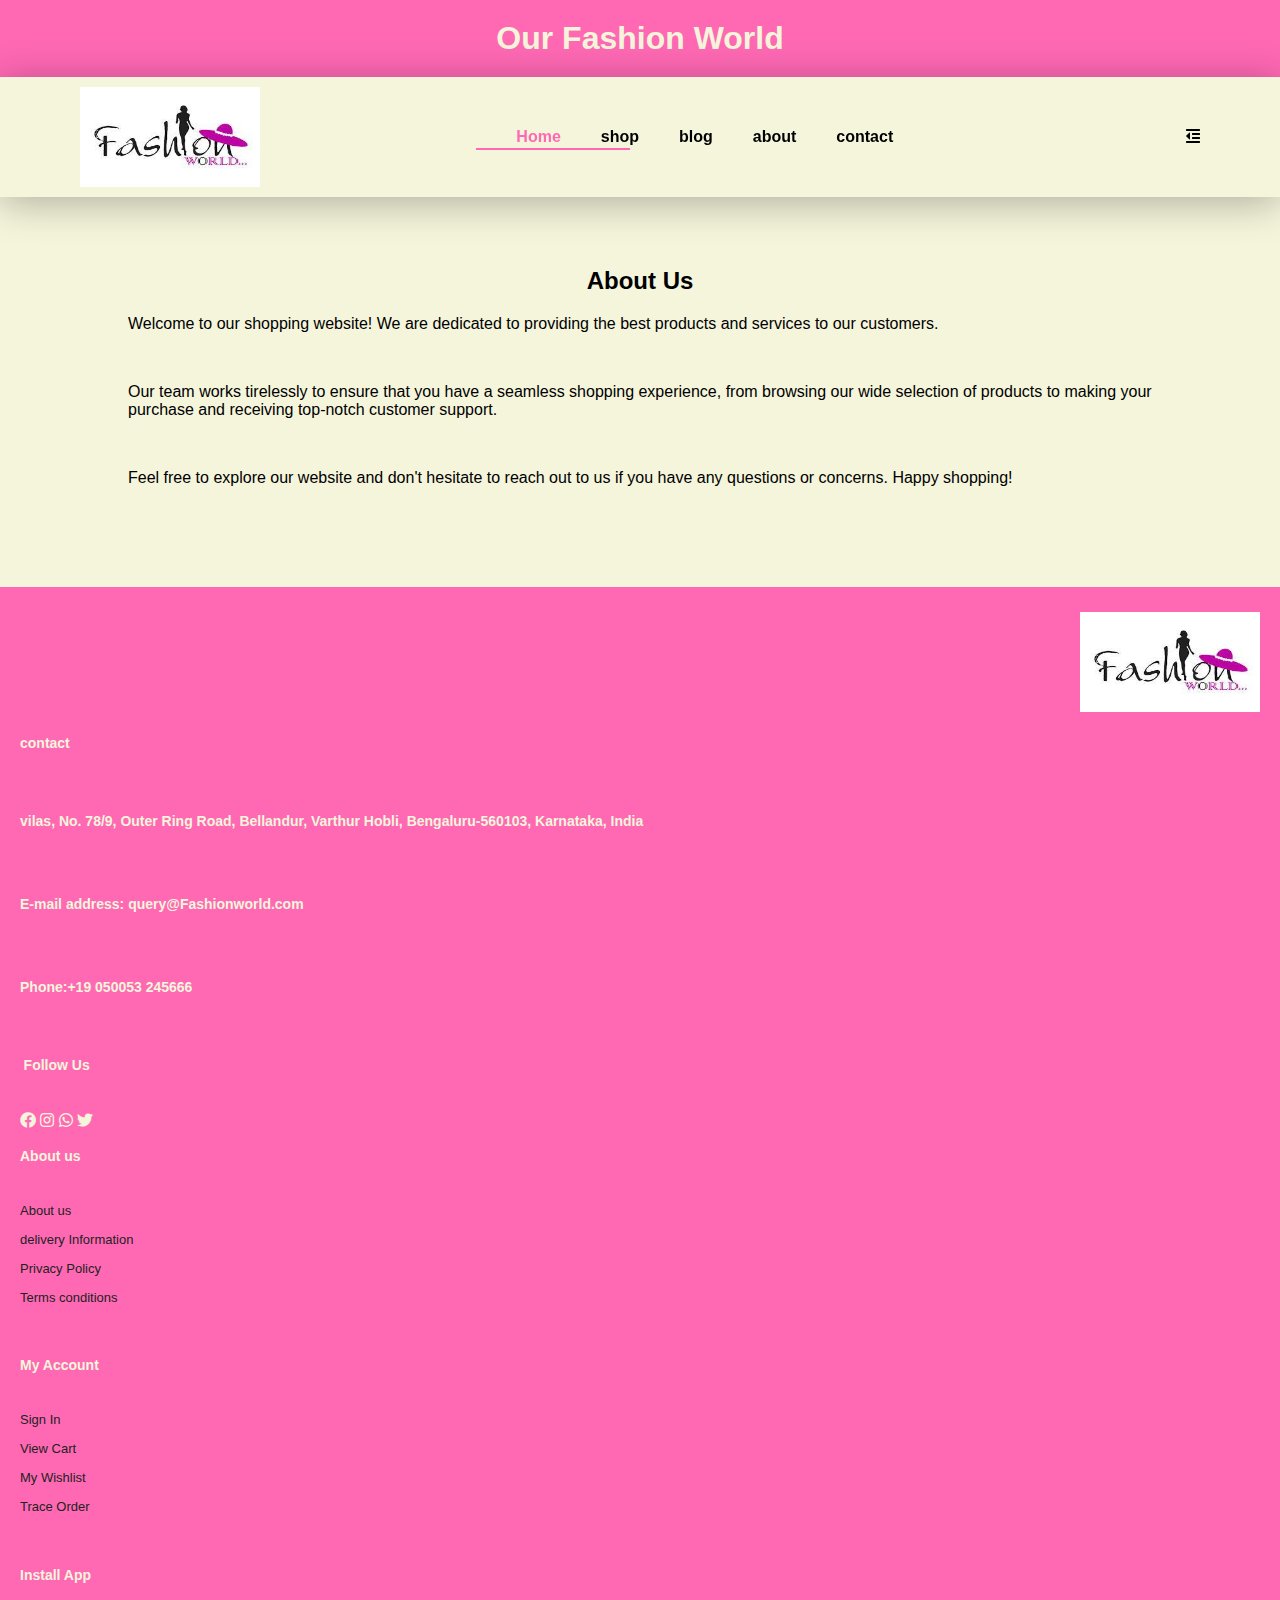
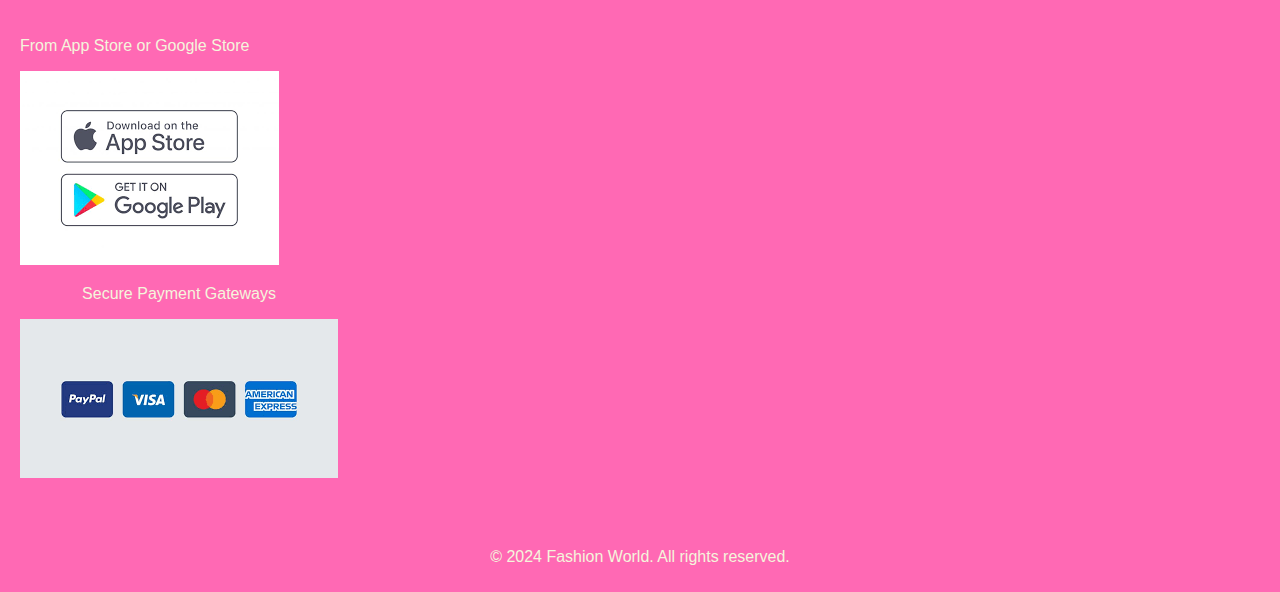
<file: about.html>
<!DOCTYPE html>
<html lang="en">

<head>
    <meta charset="UTF-8">
    <meta name="viewport" content="width=device-width, initial-scale=1.0">
    <title>Fashion World</title>
    <link rel="stylesheet" href="about.css">
    <link rel="stylesheet" href="https://pro.fontawesome.com/releases/v5.10.0/css/all.css">
</head>

<body>
    <header>
        <h1>Our Fashion World</h1>

    </header>
    <section id="header">
        <a href="#"><img src="images/logo.jpg" class="logo" alt=""></a>
        <div>
            <ul id="navbar">
                <li><a class="active" href="index.html">Home</a></li>
                <li><a href="shop.html">shop</a></li>
                <li><a href="blog.html">blog</a></li>
                <li><a href="about.html">about</a></li>
                <li><a href="contact.html">contact</a></li>
                <li><a href="cart.html"><i class="far fa-shopping-bag"></i></a></li>

            </ul>
        </div>
        <div id="mobile">
            <a href="cart.html"><i class="fab fa-shopping-bag"></i></a>
            <i id="bar" class="fas fa-outdent"></i>
        </div>
    </section>
    <section id="about">
        <div class="container">
            <h2>About Us</h2>
            <p>Welcome to our shopping website! We are dedicated to providing the best products and services to our
                customers.</p>
            <p>Our team works tirelessly to ensure that you have a seamless shopping experience, from browsing our wide
                selection of products to making your purchase and receiving top-notch customer support.</p>
            <p>Feel free to explore our website and don't hesitate to reach out to us if you have any questions or
                concerns. Happy shopping!</p>
        </div>
    </section>
    <footer>
        <footer class="section-p1">
            <div class="col">
                <img class="logo" src="images/logo.jpg" alt="">
                <h4>contact</h4>
                <h5><strong>vilas, No. 78/9, Outer Ring Road, Bellandur, Varthur Hobli, Bengaluru-560103, Karnataka,
                        India</strong></h5>
                <h5><strong>E-mail address: query@Fashionworld.com</strong></h5>
                <h5><strong>Phone:+19 050053 245666</strong></h5>
                <div class="follow">
                    <h4>Follow Us</h4>
                    <div class="icon">
                        <i class="fab fa-facebook"></i>
                        <i class="fab fa-instagram"></i>
                        <i class="fab fa-whatsapp"></i>
                        <i class="fab fa-twitter"></i>
                    </div>
                </div>

                <div class="col">
                    <h4>About us</h4>
                    <a href="#">About us</a>
                    <a href="#">delivery Information</a>
                    <a href="#">Privacy Policy</a>
                    <a href="#">Terms conditions</a>
                </div>

                <div class="col">
                    <h4>My Account</h4>
                    <a href="#">Sign In</a>
                    <a href="#">View Cart</a>
                    <a href="#">My Wishlist</a>
                    <a href="#">Trace Order</a>
                </div>

                <div class="col">
                    <h4>Install App</h4>
                    <p> From App Store or Google Store</p>
                    <div class="row">
                        <img src="images/pay.png" alt="">

                    </div>
                    <div>
                        <p> Secure Payment Gateways</p>
                        <img src="images/pay1.png" alt="">
                    </div>
                </div>
        </footer>
        <p>&copy; 2024 Fashion World. All rights reserved.</p>
    </footer>
</body>

</html>
</file>
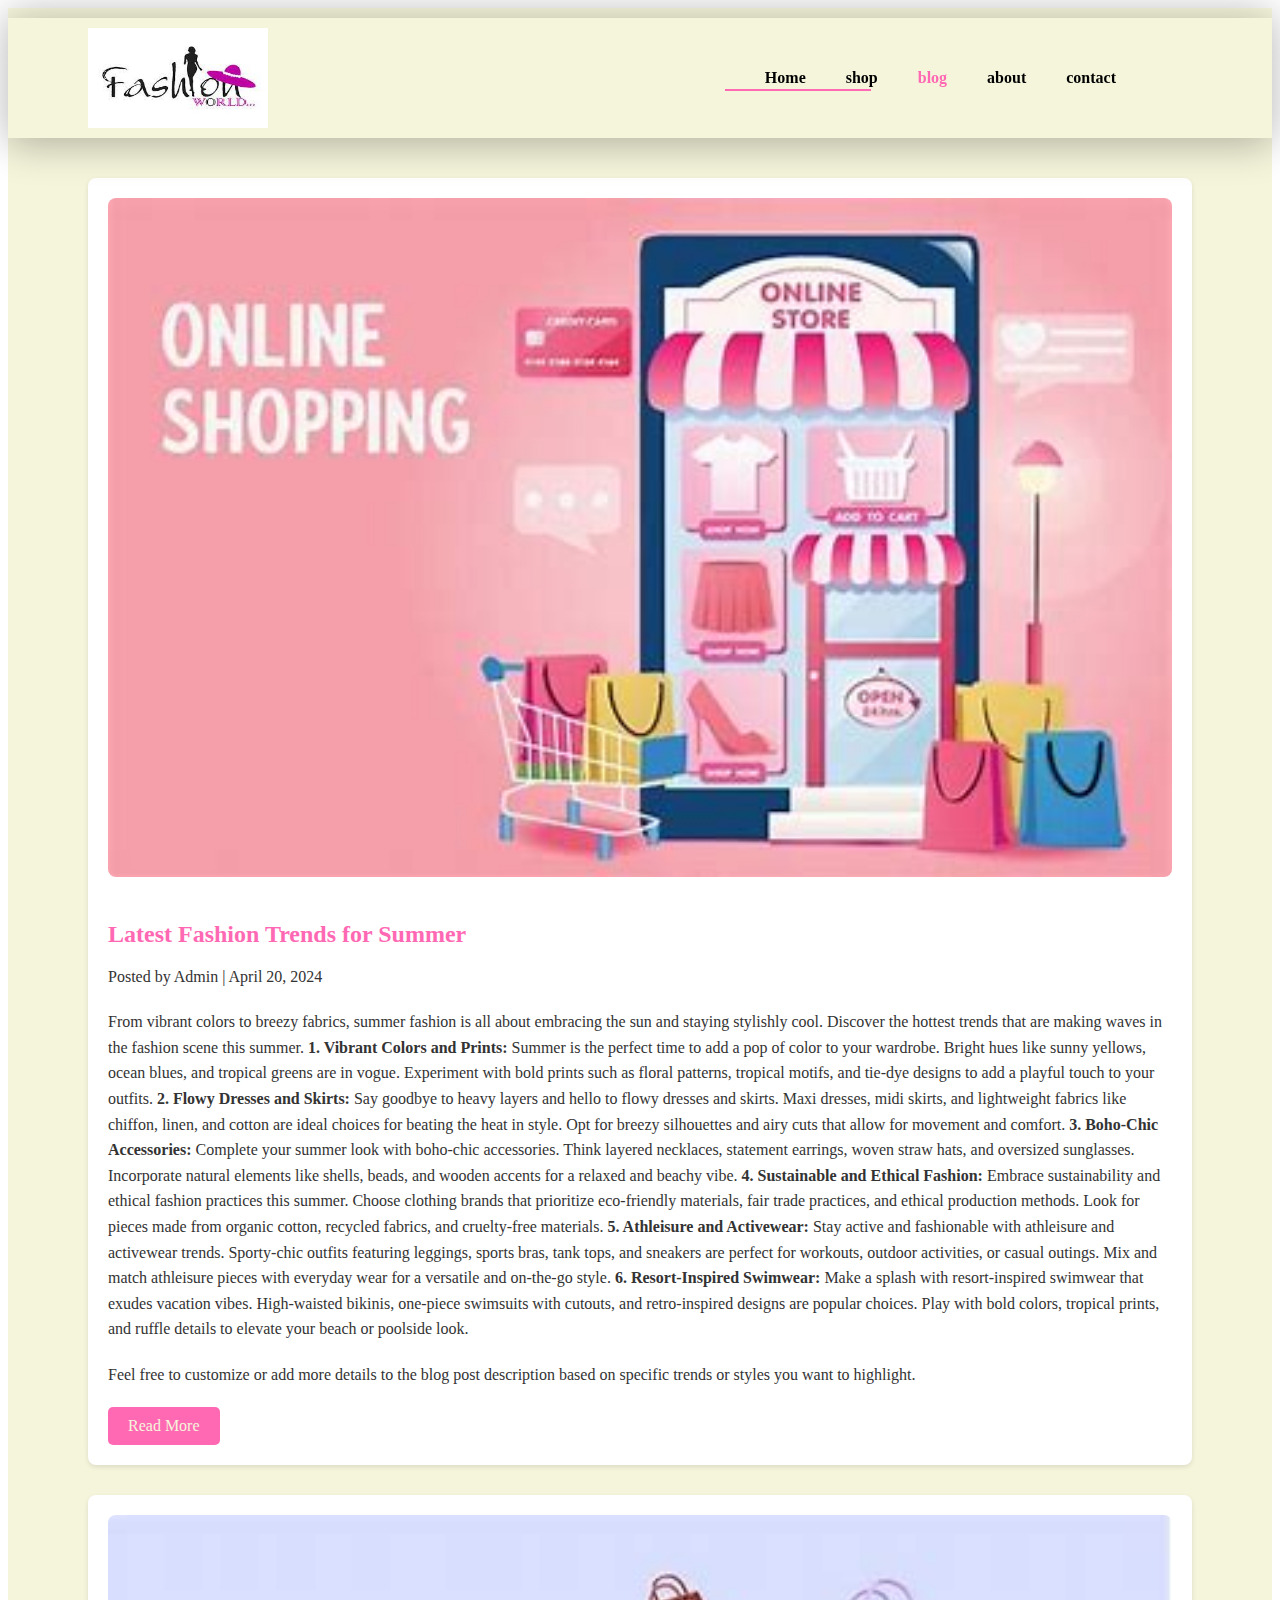
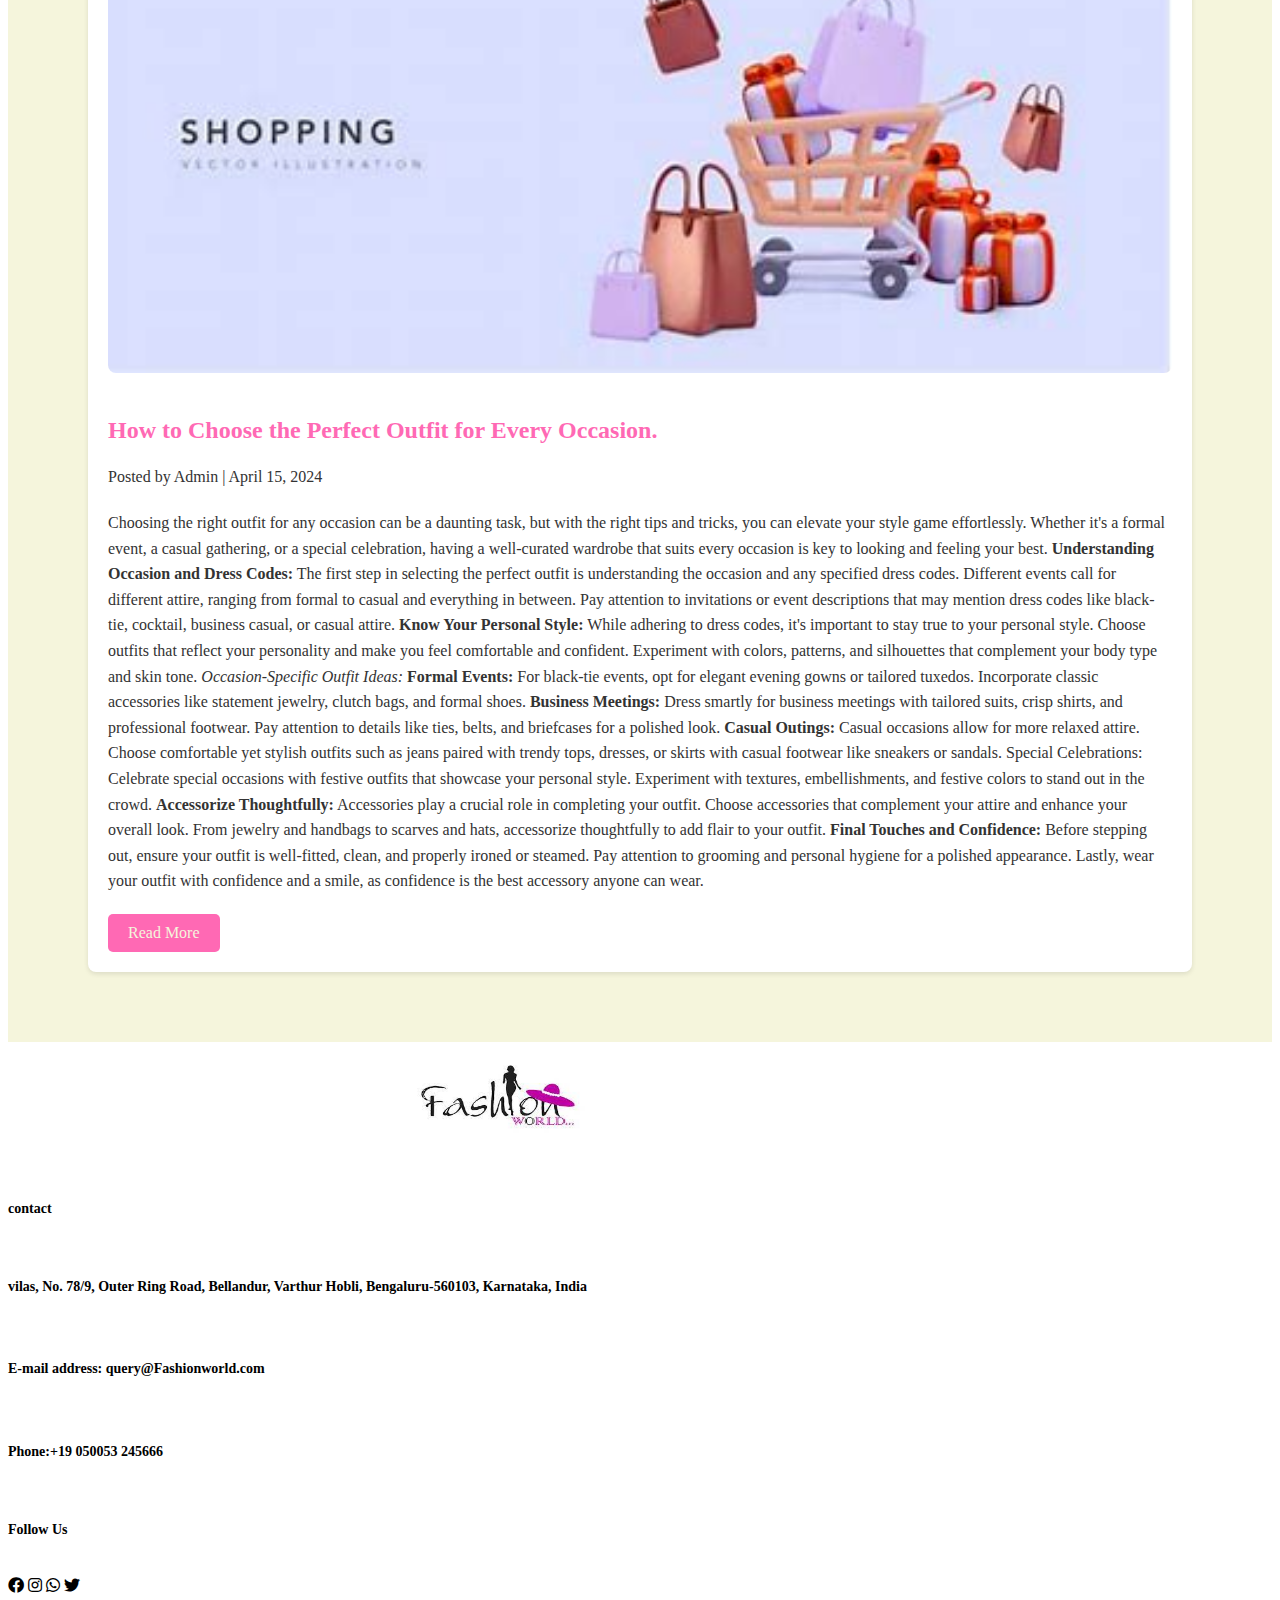
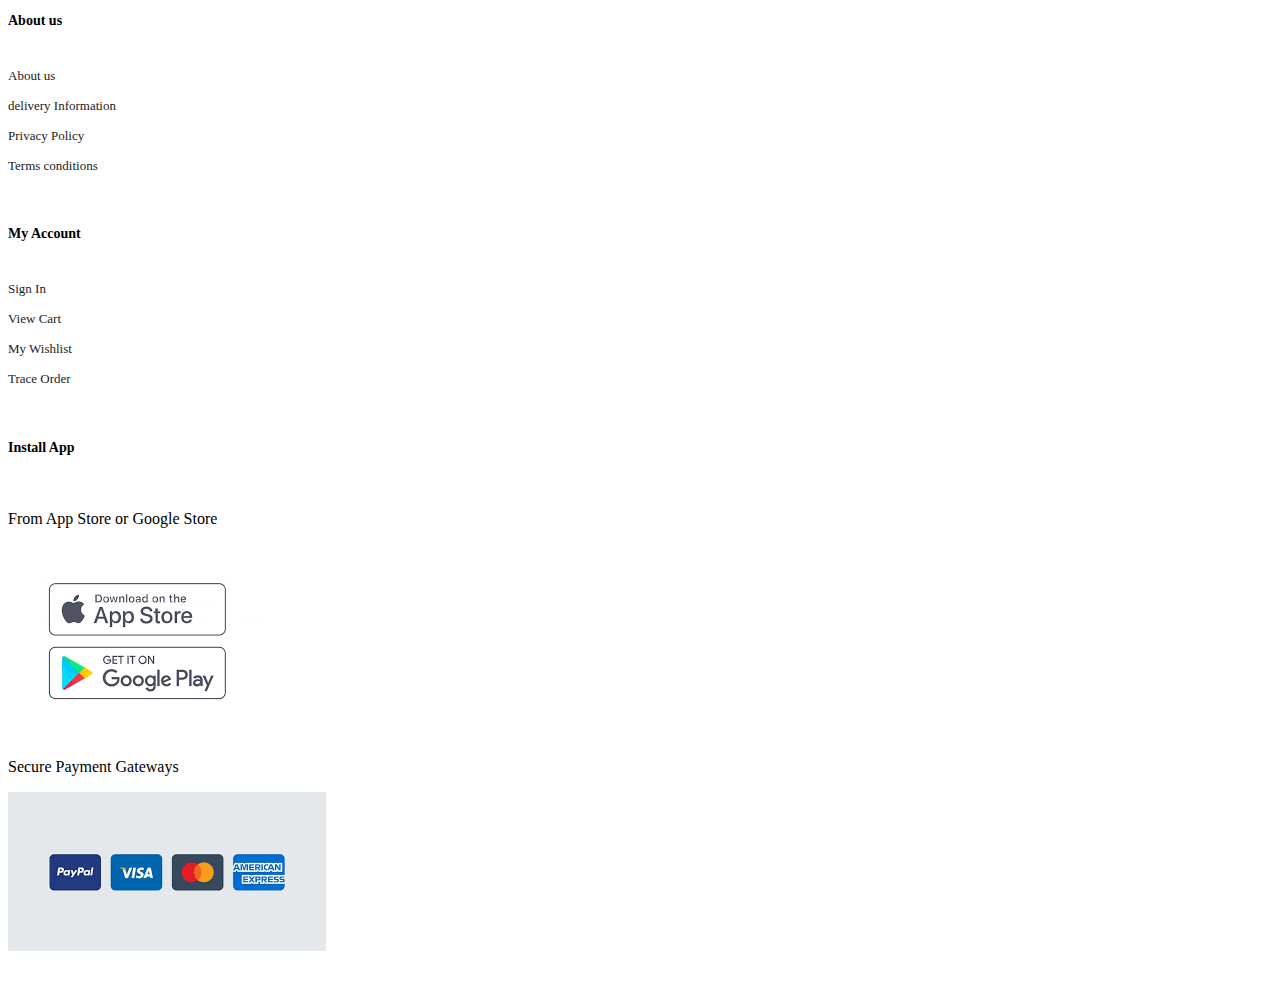
<file: blog.html>
<!DOCTYPE html>
<html lang="en">

<head>
    <meta charset="UTF-8">
    <meta http-equiv="X-UA-Compatible" content="IE=edge">
    <meta name="viewport" content="width=device-width, initial-scale=1.0">
    <title>Blog - Fashion World</title>
    <link rel="stylesheet" href="https://pro.fontawesome.com/releases/v5.10.0/css/all.css">
    <link rel="stylesheet" href="blog.css">
</head>

<body>
    <section id="header">
        <!-- Your header content here -->
    </section>

    <section id="header">
        <a href="#"><img src="images/logo.jpg" class="logo" alt=""></a>
        <div>
            <ul id="navbar">
                <li><a href="index.html">Home</a></li>
                <li><a href="shop.html">shop</a></li>
                <li><a class="active" href="blog.html">blog</a></li>
                <li><a href="about.html">about</a></li>
                <li><a href="contact.html">contact</a></li>
                <li><a href="cart.html"><i class="far fa-shopping-bag"></i></a></li>

            </ul>
        </div>
        <div id="mobile">
            <a href="cart.html"><i class="fab fa-shopping-bag"></i></a>
            <i id="bar" class="fas fa-outdent"></i>
        </div>
    </section>

    <section id="blog">
        <div class="blog-container">
            <div class="blog-post">
                <img src="images/bl4.jpeg" alt="Blog Post Image">
                <p class="description-preview">
                <h2>Latest Fashion Trends for Summer</h2>
                <p>Posted by Admin | April 20, 2024</p>
                </p>

                <p>
                    From vibrant colors to breezy fabrics, summer fashion is all about embracing the sun and staying
                    stylishly cool. Discover the hottest trends that are making waves in the fashion scene this summer.

                    <b>1. Vibrant Colors and Prints:</b>
                    Summer is the perfect time to add a pop of color to your wardrobe. Bright hues like sunny yellows,
                    ocean blues, and tropical greens are in vogue. Experiment with bold prints such as floral patterns,
                    tropical motifs, and tie-dye designs to add a playful touch to your outfits.

                    <b>2. Flowy Dresses and Skirts:</b>
                    Say goodbye to heavy layers and hello to flowy dresses and skirts. Maxi dresses, midi skirts, and
                    lightweight fabrics like chiffon, linen, and cotton are ideal choices for beating the heat in style.
                    Opt for breezy silhouettes and airy cuts that allow for movement and comfort.

                    <b> 3. Boho-Chic Accessories:</b>
                    Complete your summer look with boho-chic accessories. Think layered necklaces, statement earrings,
                    woven straw hats, and oversized sunglasses. Incorporate natural elements like shells, beads, and
                    wooden accents for a relaxed and beachy vibe.

                    <b> 4. Sustainable and Ethical Fashion:</b>
                    Embrace sustainability and ethical fashion practices this summer. Choose clothing brands that
                    prioritize eco-friendly materials, fair trade practices, and ethical production methods. Look for
                    pieces made from organic cotton, recycled fabrics, and cruelty-free materials.

                    <b> 5. Athleisure and Activewear:</b>
                    Stay active and fashionable with athleisure and activewear trends. Sporty-chic outfits featuring
                    leggings, sports bras, tank tops, and sneakers are perfect for workouts, outdoor activities, or
                    casual outings. Mix and match athleisure pieces with everyday wear for a versatile and on-the-go
                    style.

                    <b> 6. Resort-Inspired Swimwear:</b>
                    Make a splash with resort-inspired swimwear that exudes vacation vibes. High-waisted bikinis,
                    one-piece swimsuits with cutouts, and retro-inspired designs are popular choices. Play with bold
                    colors, tropical prints, and ruffle details to elevate your beach or poolside look.



                <p>Feel free to customize or add more details to the blog post description based on specific trends or
                    styles you want to highlight.</p>






                <a href="#" class="read-more">Read More</a>
            </div>

            <div class="blog-post">
                <img src="images/bl5.jpeg" alt="Blog Post Image">
                <p class="description-preview">

                <h2>How to Choose the Perfect Outfit for Every Occasion.</h2>
                </p>
                <p class="description-full">


                </p>
                <p>Posted by Admin | April 15, 2024</p>
                <p>
                    Choosing the right outfit for any occasion can be a daunting task, but with the right tips and
                    tricks, you can elevate your style game effortlessly. Whether it's a formal event, a casual
                    gathering, or a special celebration, having a well-curated wardrobe that suits every occasion is key
                    to looking and feeling your best.

                    <b>Understanding Occasion and Dress Codes:</b>
                    The first step in selecting the perfect outfit is understanding the occasion and any specified dress
                    codes. Different events call for different attire, ranging from formal to casual and everything in
                    between. Pay attention to invitations or event descriptions that may mention dress codes like
                    black-tie, cocktail, business casual, or casual attire.

                    <b>Know Your Personal Style:</b>
                    While adhering to dress codes, it's important to stay true to your personal style. Choose outfits
                    that reflect your personality and make you feel comfortable and confident. Experiment with colors,
                    patterns, and silhouettes that complement your body type and skin tone.

                    <em> Occasion-Specific Outfit Ideas:</em>

                    <b> Formal Events:</b> For black-tie events, opt for elegant evening gowns or tailored tuxedos.
                    Incorporate
                    classic accessories like statement jewelry, clutch bags, and formal shoes.
                    <b>Business Meetings:</b> Dress smartly for business meetings with tailored suits, crisp shirts, and
                    professional footwear. Pay attention to details like ties, belts, and briefcases for a polished
                    look.
                    <b>Casual Outings:</b> Casual occasions allow for more relaxed attire. Choose comfortable yet
                    stylish
                    outfits such as jeans paired with trendy tops, dresses, or skirts with casual footwear like sneakers
                    or sandals.
                    Special Celebrations: Celebrate special occasions with festive outfits that showcase your personal
                    style. Experiment with textures, embellishments, and festive colors to stand out in the crowd.
                    <b>Accessorize Thoughtfully:</b>
                    Accessories play a crucial role in completing your outfit. Choose accessories that complement your
                    attire and enhance your overall look. From jewelry and handbags to scarves and hats, accessorize
                    thoughtfully to add flair to your outfit.

                    <b>Final Touches and Confidence:</b>
                    Before stepping out, ensure your outfit is well-fitted, clean, and properly ironed or steamed. Pay
                    attention to grooming and personal hygiene for a polished appearance. Lastly, wear your outfit with
                    confidence and a smile, as confidence is the best accessory anyone can wear.

                </p>
                <a href="#" class="read-more">Read More</a>
            </div>

            <!-- More blog posts can be added here -->
        </div>
    </section>

    <footer class="section-p1">
        <div class="col">
            <img class="logo" src="images/logo.jpg" alt="">
            <h4>contact</h4>
            <h5><strong>vilas, No. 78/9, Outer Ring Road, Bellandur, Varthur Hobli, Bengaluru-560103, Karnataka,
                    India</strong></h5>
            <h5><strong>E-mail address: query@Fashionworld.com</strong></h5>
            <h5><strong>Phone:+19 050053 245666</strong></h5>
            <div class="follow">
                <h4>Follow Us</h4>
                <div class="icon">
                    <i class="fab fa-facebook"></i>
                    <i class="fab fa-instagram"></i>
                    <i class="fab fa-whatsapp"></i>
                    <i class="fab fa-twitter"></i>
                </div>
            </div>

            <div class="col">
                <h4>About us</h4>
                <a href="#">About us</a>
                <a href="#">delivery Information</a>
                <a href="#">Privacy Policy</a>
                <a href="#">Terms conditions</a>
            </div>

            <div class="col">
                <h4>My Account</h4>
                <a href="#">Sign In</a>
                <a href="#">View Cart</a>
                <a href="#">My Wishlist</a>
                <a href="#">Trace Order</a>
            </div>

            <div class="col">
                <h4>Install App</h4>
                <p> From App Store or Google Store</p>
                <div class="row">
                    <img src="images/pay.png" alt="">

                </div>
                <div>
                    <p> Secure Payment Gateways</p>
                    <img src="images/pay1.png" alt="">
                </div>
            </div>
    </footer>

    <script src="blog.js"></script>
</body>

</html>
</file>
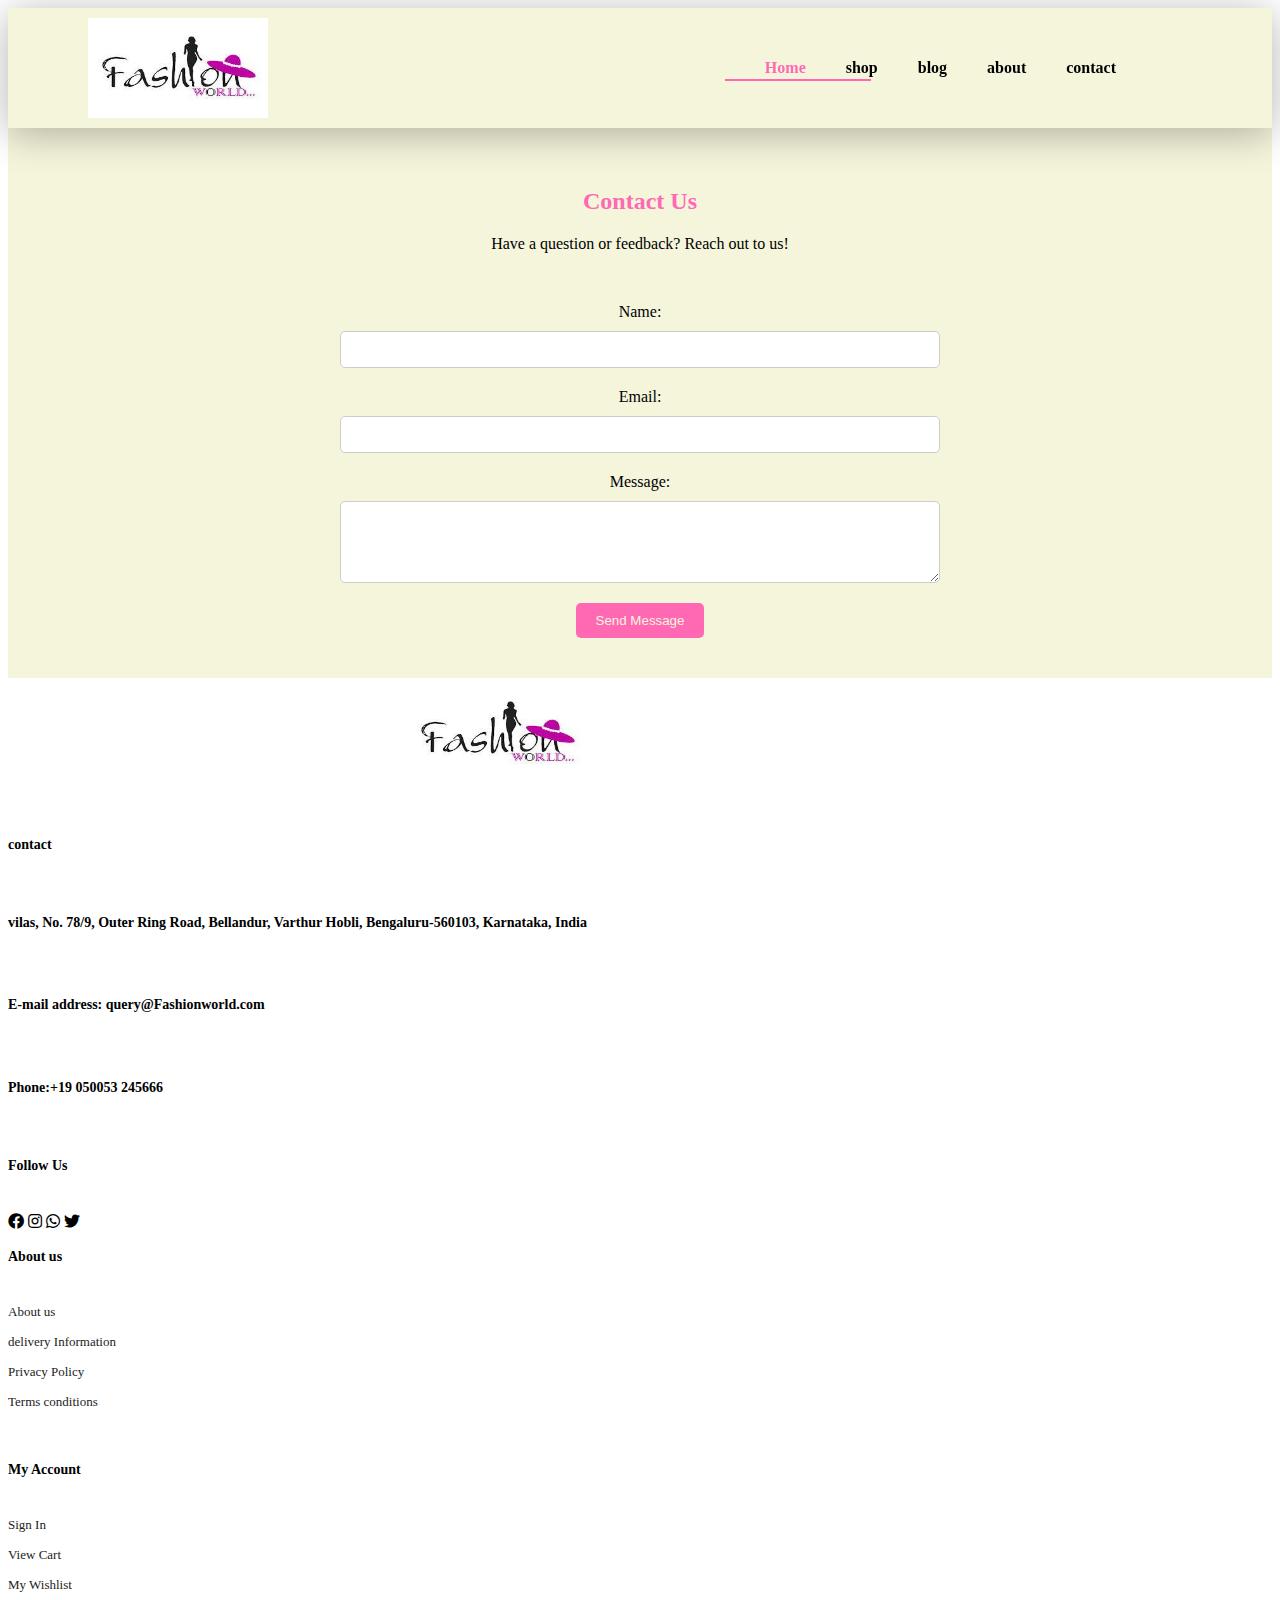
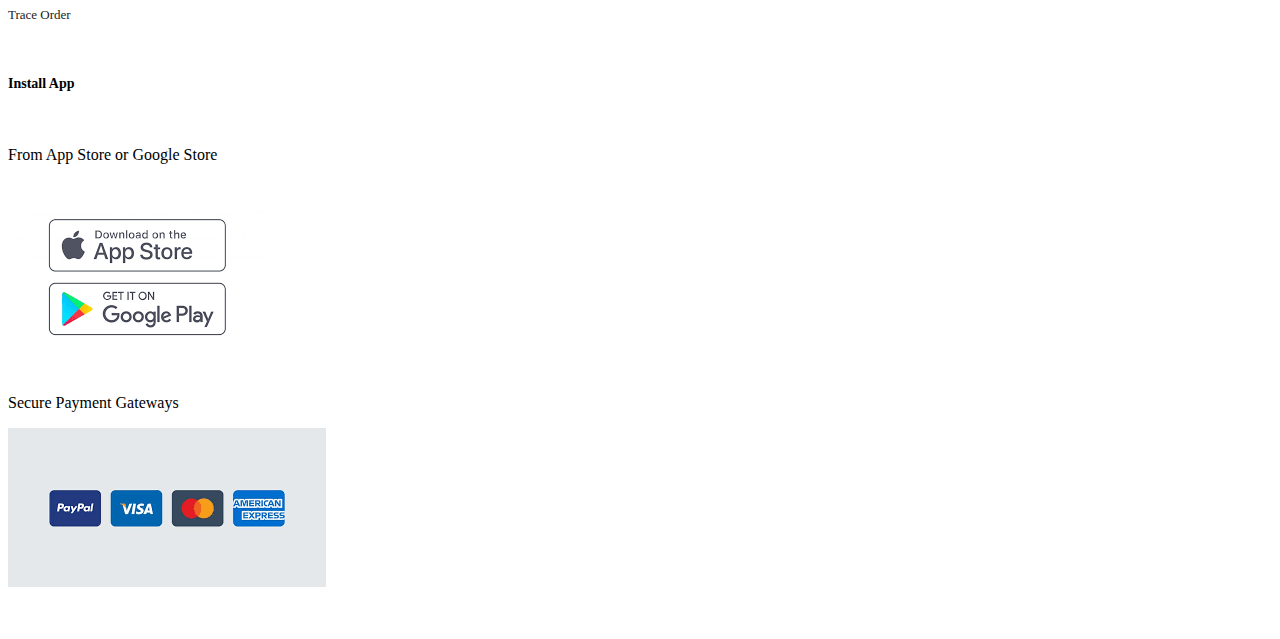
<file: contact.html>
<!DOCTYPE html>
<html lang="en">

<head>
    <meta charset="UTF-8">
    <meta http-equiv="X-UA-Compatible" content="IE=edge">
    <meta name="viewport" content="width=device-width, initial-scale=1.0">
    <title>Contact Us - Fashion World</title>
    <link rel="stylesheet" href="https://pro.fontawesome.com/releases/v5.10.0/css/all.css">
    <link rel="stylesheet" href="contact.css">
</head>

<body>




    <section id="header">
        <a href="#"><img src="images/logo.jpg" class="logo" alt=""></a>
        <div>
            <ul id="navbar">
                <li><a class="active" href="index.html">Home</a></li>
                <li><a href="shop.html">shop</a></li>
                <li><a href="blog.html">blog</a></li>
                <li><a href="about.html">about</a></li>
                <li><a href="contact.html">contact</a></li>
                <li><a href="cart.html"><i class="far fa-shopping-bag"></i></a></li>

            </ul>
        </div>
        <div id="mobile">
            <a href="cart.html"><i class="fab fa-shopping-bag"></i></a>
            <i id="bar" class="fas fa-outdent"></i>
        </div>
    </section>


    <section id="contact">
        <div class="contact-container">
            <h2>Contact Us</h2>
            <p>Have a question or feedback? Reach out to us!</p>
            <form id="contact-form" action="#" method="POST">
                <label for="name">Name:</label>
                <input type="text" id="name" name="name" required>

                <label for="email">Email:</label>
                <input type="email" id="email" name="email" required>

                <label for="message">Message:</label>
                <textarea id="message" name="message" rows="4" required></textarea>

                <button type="submit">Send Message</button>
            </form>
        </div>
    </section>

    <footer class="section-p1">
        <div class="col">
            <img class="logo" src="images/logo.jpg" alt="">
            <h4>contact</h4>
            <h5><strong>vilas, No. 78/9, Outer Ring Road, Bellandur, Varthur Hobli, Bengaluru-560103, Karnataka,
                    India</strong></h5>
            <h5><strong>E-mail address: query@Fashionworld.com</strong></h5>
            <h5><strong>Phone:+19 050053 245666</strong></h5>
            <div class="follow">
                <h4>Follow Us</h4>
                <div class="icon">
                    <i class="fab fa-facebook"></i>
                    <i class="fab fa-instagram"></i>
                    <i class="fab fa-whatsapp"></i>
                    <i class="fab fa-twitter"></i>
                </div>
            </div>

            <div class="col">
                <h4>About us</h4>
                <a href="#">About us</a>
                <a href="#">delivery Information</a>
                <a href="#">Privacy Policy</a>
                <a href="#">Terms conditions</a>
            </div>

            <div class="col">
                <h4>My Account</h4>
                <a href="#">Sign In</a>
                <a href="#">View Cart</a>
                <a href="#">My Wishlist</a>
                <a href="#">Trace Order</a>
            </div>

            <div class="col">
                <h4>Install App</h4>
                <p> From App Store or Google Store</p>
                <div class="row">
                    <img src="images/pay.png" alt="">

                </div>
                <div>
                    <p> Secure Payment Gateways</p>
                    <img src="images/pay1.png" alt="">
                </div>
            </div>
    </footer>

    <script src="contact.js"></script>
</body>

</html>
</file>
<file: about.css>
body {
    font-family: Arial, sans-serif;
    margin: 0;
    padding: 0;
}

header {
    background-color: hotpink;
    color: beige;
    padding: 20px;
    text-align: center;
}

header h1 {
    margin: 0;
}

nav ul {
    list-style-type: none;
    padding: 0;
}

nav ul li {
    display: inline;
    margin-right: 20px;
}

nav ul li a {
    color: beige;
    text-decoration: none;
}

#header {
    display: flex;
    align-items: center;
    justify-content: space-between;
    padding: 5px 80px;
    background-color: beige;
    box-shadow: 0 5px 40px rgba(0, 0, 0, 0.3);
    position: sticky;
    top: 0;
    left: 0;
}

.logo {
    padding: 5px 0px;
    display: flex;
    align-items: end;
    justify-content: last baseline;
    width: 180px;
    height: 100px;
    align-self: last baseline;
}

#navbar {
    display: flex;
    align-items: center;
    justify-content: center;
    position: relative;
}

#navbar li {
    list-style: none;
    padding: 0 20px;

}

#navbar li a {
    text-decoration: none;
    font-size: 16px;
    font-weight: 600;
    color: black;
    transition: 0.4s ease;
}

#navbar li a:hover,
#navbar li a.active {
    color: hotpink;
}


#navbar li a.active::after,
#navbar li a:hover::after {
    content: "";
    color: hotpink;
    width: 30%;
    height: 2px;
    background-color: hotpink;
    position: absolute;
    bottom: -4px;
    left: 20px;
}

#about {
    background-color: beige;
    padding: 50px 0;
}

.container {
    width: 80%;
    margin: 0 auto;
}

#about h2 {
    text-align: center;
}

#about p {
    margin-bottom: 50px;
}


footer .col {
    display: flex;

    align-items: flex-start;
    margin-bottom: 20px;
    flex-direction: column;

}

footer .logo {
    margin-bottom: 0%;
}

footer h4 {
    font-size: 14px;
    padding-bottom: 20px;
}

footer h5 {
    font-size: 14px;
    padding-bottom: 20px;
}

footer a {
    font-size: 13px;
    text-decoration: none;
    color: #222;
    margin-bottom: 14px;
}

footer.follow {
    margin-top: 20px;

}

footer.follow i {
    color: #fddde4;
    padding-right: 4px;
    cursor: pointer;

}

footer {
    background-color: hotpink;
    color: beige;
    text-align: center;
    padding: 10px 10px;

}
</file>
<file: blog.css>
/* Blog Section Styles */
.blog-post .description-full {
    display: none;
    /* Hide the full description by default */
}

#header {
    display: flex;
    align-items: center;
    justify-content: space-between;
    padding: 5px 80px;
    background-color: beige;
    box-shadow: 0 5px 40px rgba(0, 0, 0, 0.3);
    position: sticky;
    top: 0;
    left: 0;
}

.logo {
    padding: 5px 0px;
    display: flex;
    align-items: end;
    justify-content: last baseline;
    width: 180px;
    height: 100px;
    align-self: last baseline;

}

#navbar {
    display: flex;
    align-items: center;
    justify-content: center;
    position: relative;
}

#navbar li {
    list-style: none;
    padding: 0 20px;

}

#navbar li a {
    text-decoration: none;
    font-size: 16px;
    font-weight: 600;
    color: black;
    transition: 0.4s ease;
}

#navbar li a:hover,
#navbar li a.active {
    color: hotpink;
}


#navbar li a.active::after,
#navbar li a:hover::after {
    content: "";
    color: hotpink;
    width: 30%;
    height: 2px;
    background-color: hotpink;
    position: absolute;
    bottom: -4px;
    left: 20px;
}

#mobile {
    display: none;
    align-items: center;
}

.blog-post .read-more {
    background-color: hotpink;
    color: #fff;
    border: none;
    border-radius: 5px;
    padding: 20px 20px;
    cursor: pointer;
}

.blog-post .read-more:hover {
    background-color: #ff69b4;
}


#blog {
    padding: 40px 80px;
    background-color: beige;
    /* Changed background color to beige */
}

/* Blog Banner */
/* Blog Section Styles */

/* Banner Styles */
#bl {
    background-image: url('images/bl4.jpeg');
    background-size: cover;
    /* Ensure image covers the entire banner */
    background-position: center;
    height: 300px;
}

/* Blog Post Styles */
.blog-post {
    background-color: #fff;
    border-radius: 8px;
    box-shadow: 0 2px 5px rgba(0, 0, 0, 0.1);
    overflow: hidden;
    margin-bottom: 30px;
    padding: 20px;
    /* Adjust padding as needed */
}

.blog-post img {
    width: 100%;
    height: auto;
    /* Ensure images maintain aspect ratio */
    border-radius: 8px;
    margin-bottom: 20px;
}

.blog-post h2 {
    font-size: 24px;
    margin: 20px 0 10px;
    color: hotpink;
}

.blog-post p {
    margin-bottom: 20px;
    color: #333;
    line-height: 1.6;
    /* Adjust line height for better readability */
}

.blog-post .read-more {
    display: inline-block;
    padding: 10px 20px;
    background-color: hotpink;
    color: beige;
    border-radius: 5px;
    text-decoration: none;
    transition: background-color 0.3s ease;
}

.blog-post .read-more:hover {
    background-color: #ff69b4;
}

/* Responsive Styles */
@media (max-width: 768px) {
    .blog-post h2 {
        font-size: 20px;
    }
}

footer {
    display: flex;
    flex-wrap: wrap;
    justify-content: space-between;
}

footer .col {
    display: flex;

    align-items: flex-start;
    margin-bottom: 20px;
    flex-direction: column;

}

footer .logo {
    margin-bottom: 30px;
}

footer h4 {
    font-size: 14px;
    padding-bottom: 20px;
}

footer h5 {
    font-size: 14px;
    padding-bottom: 20px;
}

footer a {
    font-size: 13px;
    text-decoration: none;
    color: #222;
    margin-bottom: 14px;
}

footer.follow {
    margin-top: 20px;

}

footer.follow i {
    color: #fddde4;
    padding-right: 4px;
    cursor: pointer;

}

@media(max-width:799px) {
    #navbar {
        display: flex;
        flex-direction: column;

        align-items: center;
        justify-content: flex-start;
        top: 0;
        position: fixed;
        height: 100vh;
        right: -300px;
        background-color: #fddde4;
        box-shadow: 0 40px 60px rgb(214, 192, 204);
    }

    #navbar.active {
        right: rrr0px;

    }

    #navbar li {

        margin-bottom: 25px;

    }
}
</file>
<file: contact.css>
/* Global Styles */

/* Header Styles */

#header {
    display: flex;
    align-items: center;
    justify-content: space-between;
    padding: 5px 80px;
    background-color: beige;
    box-shadow: 0 5px 40px rgba(0, 0, 0, 0.3);
    position: sticky;
    top: 0;
    left: 0;
}

.logo {
    padding: 5px 0px;
    display: flex;
    align-items: end;
    justify-content: last baseline;
    width: 180px;
    height: 100px;
    align-self: last baseline;

}

#navbar {
    display: flex;
    align-items: center;
    justify-content: center;
    position: relative;
}

#navbar li {
    list-style: none;
    padding: 0 20px;

}

#navbar li a {
    text-decoration: none;
    font-size: 16px;
    font-weight: 600;
    color: black;
    transition: 0.4s ease;
}

#navbar li a:hover,
#navbar li a.active {
    color: hotpink;
}


#navbar li a.active::after,
#navbar li a:hover::after {
    content: "";
    color: hotpink;
    width: 30%;
    height: 2px;
    background-color: hotpink;
    position: absolute;
    bottom: -4px;
    left: 20px;
}

#mobile {
    display: none;
    align-items: center;
}

/* Contact Section Styles */


#contact {
    padding: 40px;
    background-color: beige;
}

.contact-container {
    max-width: 600px;
    margin: 0 auto;
    text-align: center;

}

.contact-container h2 {
    margin-bottom: 20px;
    color: hotpink;
}

.contact-container p {
    margin-bottom: 50px;
    background-color: beige;
}

form {
    display: flex;
    flex-direction: column;
    align-items: center;
}

label {
    margin-bottom: 10px;
}

input,
textarea {
    width: 100%;
    padding: 10px;
    margin-bottom: 20px;
    border: 1px solid #ccc;
    border-radius: 5px;
    box-sizing: border-box;
}

button {
    padding: 10px 20px;
    background-color: hotpink;
    color: beige;
    border: none;
    border-radius: 5px;
    cursor: pointer;
    transition: background-color 0.3s ease;
}

button:hover {
    background-color: #ff69b4;
}

footer {
    display: flex;
    flex-wrap: wrap;
    justify-content: space-between;
}

footer .col {
    display: flex;

    align-items: flex-start;
    margin-bottom: 20px;
    flex-direction: column;

}

footer .logo {
    margin-bottom: 30px;
}

footer h4 {
    font-size: 14px;
    padding-bottom: 20px;
}

footer h5 {
    font-size: 14px;
    padding-bottom: 20px;
}

footer a {
    font-size: 13px;
    text-decoration: none;
    color: #222;
    margin-bottom: 14px;
}

footer.follow {
    margin-top: 20px;

}

footer.follow i {
    color: #fddde4;
    padding-right: 4px;
    cursor: pointer;

}

@media(max-width:799px) {
    #navbar {
        display: flex;
        flex-direction: column;

        align-items: center;
        justify-content: flex-start;
        top: 0;
        position: fixed;
        height: 100vh;
        right: -300px;
        background-color: #fddde4;
        box-shadow: 0 40px 60px rgb(214, 192, 204);
    }

    #navbar.active {
        right: rrr0px;

    }

    #navbar li {

        margin-bottom: 25px;

    }
}
</file>
